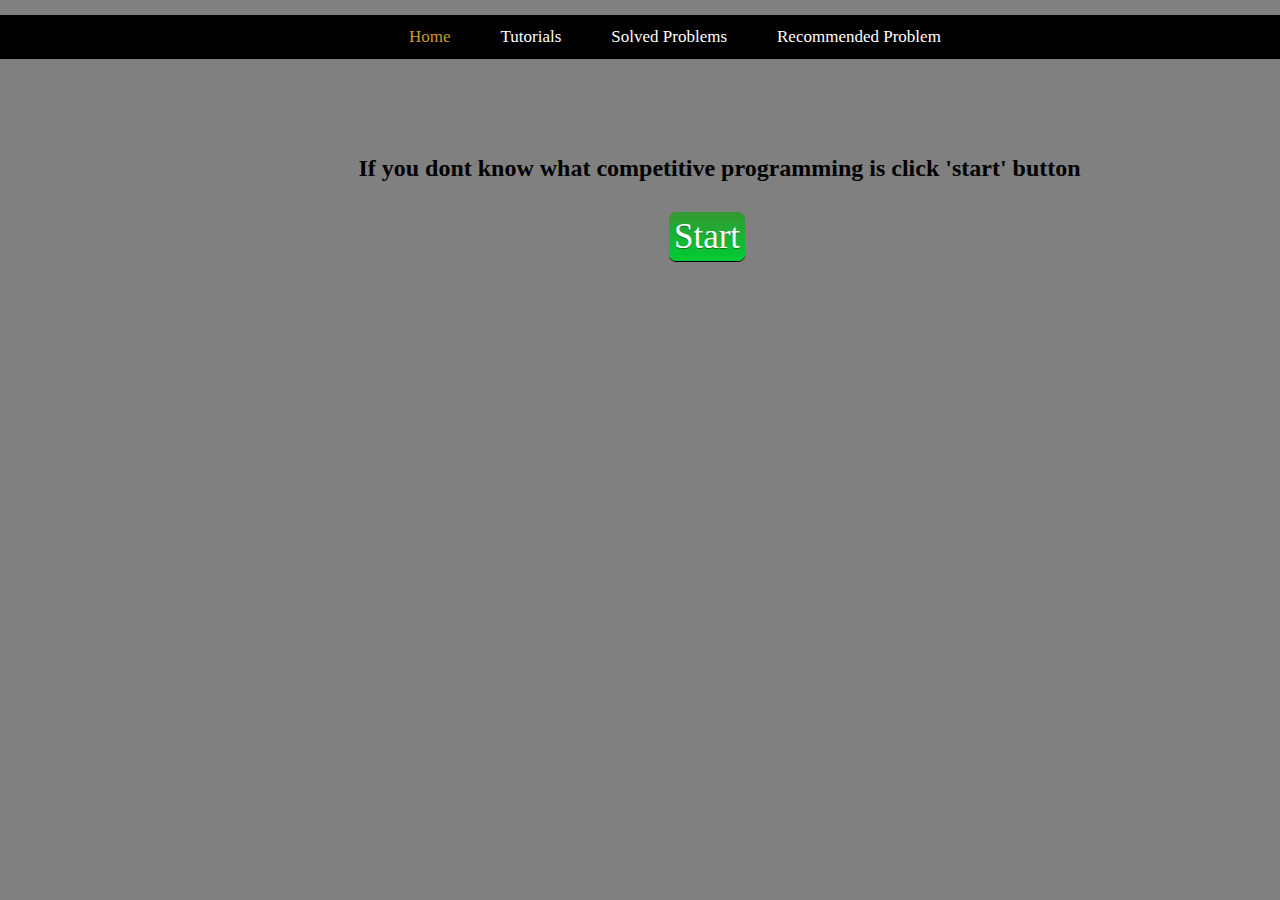
<file: index.html>
<!DOCTYPE html>

<html>
	<head>
		<title>CodeLove</title>
		
		<link rel='stylesheet' type='text/css' href='src-css/background.css' />
		<link rel='stylesheet' type='text/css' href='src-css/nav_bar.css' />
		<link rel='stylesheet' type='text/css' href='src-css/container.css' />
		
		<script src="https://ajax.googleapis.com/ajax/libs/jquery/1.11.3/jquery.min.js"></script>
		<script type='text/javascript' src='src-js/start_button.js'></script>
	</head>
	
	<body>
		<div id='bar'>
			<ul id='nav'>
				<li><a id='fir' href='#'>Home</a></li>
				<li><a href='#'>Tutorials</a>
					<ul>
						<li><a href='#'>Texts</a></li>
						<li><a href='#'>Videos</a></li>
					</ul>
				</li>
				<li><a href='#'>Solved Problems</a></li>
				<li><a href='#'>Recommended Problem</a></li>
			</ul>
		</div>
		
		<div id='container'>
			<h2>If you dont know what competitive programming is click 'start' button</h2>
			<span id='start_button'>Start</span>
			
			<div id='info'>
				<p><b>Competitive programming</b> is a mind sport usually held over the Internet or a local 
				   network, involving participants trying to program according to provided specifications.
				   There are live contest where participants are going to solve algorithmic/maths/programming/relative stuff
				   problems in some specific time. 
				   Also you can practise alone and be more prepared for future contests.
				</p>
				
				<h4>Sites that you can practise:</h4> 
				<ul>
				   <li><a target='_black' href='http://www.codeforces.com'>Codeforces</a>(inclusive contests)</li>
				   <li><a target='_black' href='http://www.topcoder.com'>Topcoder</a>(inclusive contests)</li>
				   <li><a target='_black' href='http://www.hackerrank.com'>Hackerrank</a>(inclusive contests)</li>
				   <li><a target='_black' href='http://www.uva.com'>Uva</a></li>
				   <li><a target='_black' href='http://www.spoj.com'>Spoj</a></li>
			    </ul>
			</div>
		</div>
		
	</body>
</html>
</file>
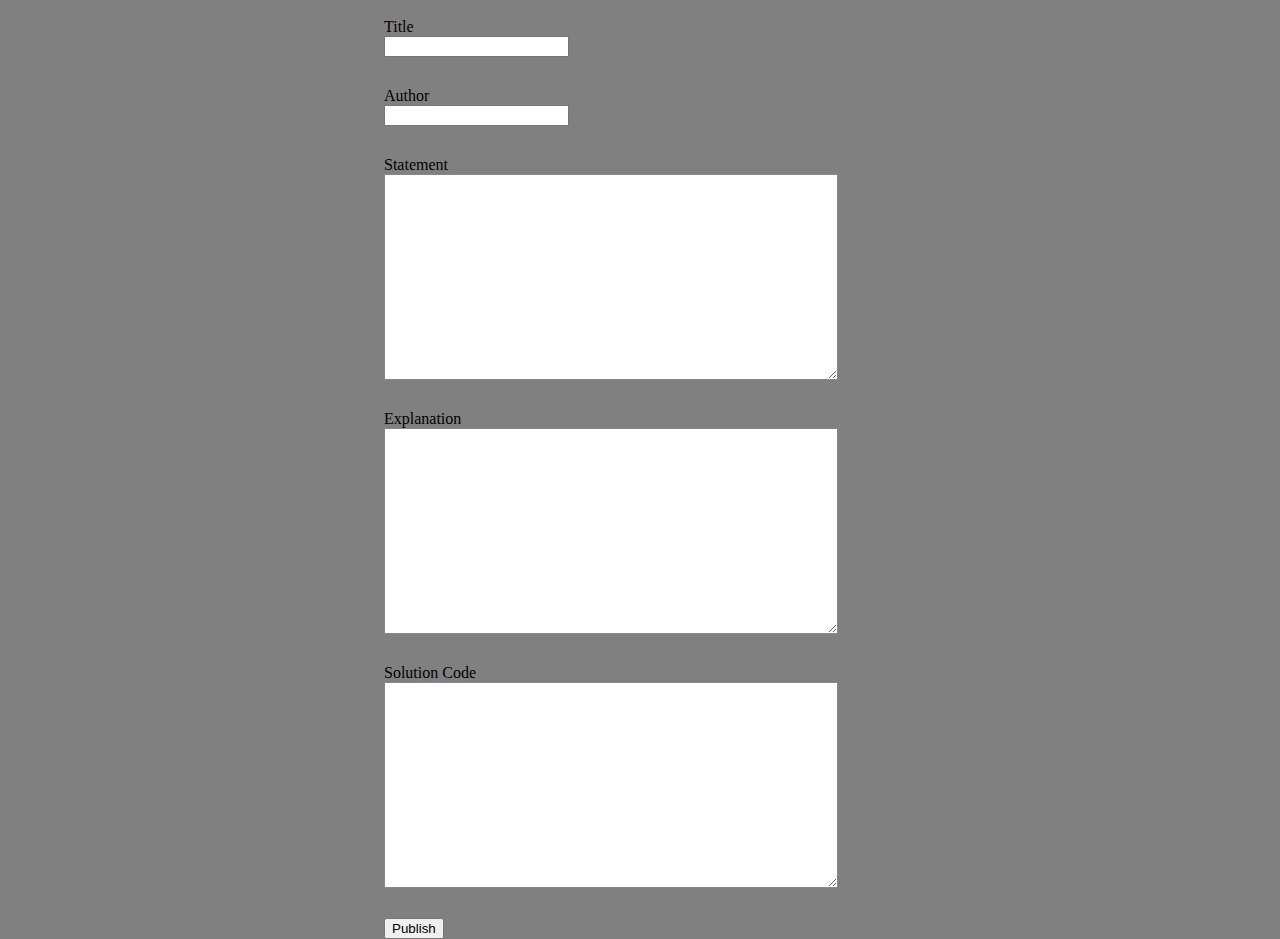
<file: admin_solved_problems.html>
<!DOCTYPE html>

<html>
	<head>
		<title>CodeLove</title>
		
		<link rel='stylesheet' type='text/css' href='src-css/background.css' />
		<link rel='stylesheet' type='text/css' href='src-css/admin_problem_explanation.css' />
	</head>
	
	<body>
		<div id='admin_problem_explanation'>
			<form action='admin_solved_problems_insert.php' method='post'>
				<label for='title'>Title</label> <input type='text' name='title' id='title' />
				<label for='author'>Author</label> <input type='text' name='author' id='author' />
				<label for='statement'>Statement</label> <textarea id='statement'></textarea>
				<label for='explanation'>Explanation</label> <textarea id='explanation'></textarea>
				<label for='solution_code'>Solution Code</label> <textarea id='solution_code'></textarea>
				<input type='submit' value='Publish' />
			</form>
		</div>
	</body>
</html>
</file>
<file: src-css/background.css>
html
{
	margin: 0;
	padding: 0;
}


body
{
	background-color: grey;
	
	margin: 0;
	padding: 0;
}
</file>
<file: src-css/nav_bar.css>
div#bar
{
	position: fixed;
	width: 100%;
	
	background-color: black;
	
	margin-top: 15px;
}


ul#nav
{
	position: relative;	
	left: 30%;
	
	color: white;
	font-size: 17px;
	
	margin: 0;
	padding: 0;
}


#nav li 
{
	position: relative;
	margin: 0px 5px;
	padding: 12px 20px 12px;
	
	float: left;
	list-style: none;
}


#nav a 
{
	color: white;
	text-decoration: none;
	
	display: block;
	border-radius: 1.6em;
}


#nav #fir
{
	color: #CC9933;
}


#nav li:hover a
{
	color: #CC9933;
	transition-duration: 0.5s;
}


#nav ul 
{
	display: none;
	
	position: absolute;
	top: 35px;
	left: 0px;
	
	margin: 0;
	padding: 0;
	width: 125px;
	
	background-color: black;
	
	border: solid 1px #b4b4b4;
	border-radius: 10px;
	box-shadow: 0px 1px 1px #202020;
	
	text-align: center;
}


#nav li:hover > ul 
{
	display: block;
}


#nav ul li 
{
	float: none;
	margin: 0;
	padding: 0;
}


#nav ul a 
{
	font-weight: normal;
	text-shadow: 0px 1px 1px #202020;
}


#nav ul li:hover a, #nav li:hover li a 
{
	background: none;
	color: white;
	box-shadow: none;	
}


#nav ul a:hover 
{
	background: #CC9966 !important;
	border-radius: 0;
	
	color: #FFFFFF !important;
	text-shadow: 0px 1px 1px #202020;
}


#nav ul li:first-child > a 
{
	border-top-left-radius: 9px;
	border-top-right-radius: 9px;
}


#nav ul li:last-child > a 
{
	border-bottom-left-radius: 9px;
	border-bottom-right-radius: 9px;
}
</file>
<file: src-css/container.css>
div#container
{
	position: absolute;
	top: 15%;
	left: 28%;
}


#start_button
{
	position: relative;
	left: 43%;
	top: 15px;
	
	padding: 5px;
	
	font-size: 35px;
	font-family: Georgia, serif;
	
	color: white;
	background-color: #339933;
	background: -webkit-gradient(linear, left top, left bottom, from(#339933), to(#00CC33));
	
	border-radius: 7px;
	box-shadow: black 0 1px 0;
	text-shadow: rgba(0, 0, 0, .4) 0 1px 0;
	
	cursor: pointer;
}


#info
{
	position: absolute;
	left: 5%;
	margin-top: 70px;
	padding: 10px;
	
	width: 90%;
	display: none;
	font-size: 18px;
	
    background: -webkit-gradient(linear, 0% 20%, 0% 92%, from(#f3f3f3), to(#fff), color-stop(.1,#f3f3f3));

	border-top: 1px solid #ccc;
    border-right: 1px solid #ccc;
    border-bottom-right-radius: 60px 60px;
    box-shadow: -1px 2px 2px rgba(0, 0, 0, 0.2);
}


#info:before
{
	position: absolute;
    bottom:0;
    right:0;
	
    width: 25px;
    height: 20px;

	content:'';    
     
    border-bottom-right-radius: 30px;
    box-shadow: -2px -2px 5px rgba(0, 0, 0, 0.3);
    transform: rotate(-20deg) skew(-40deg,-3deg) translate(-13px,-13px);
}


#info:after
{
    position:absolute;
    bottom: 0;
    right: 0;
	
	width: 100px;
    height: 100px;
	
    content: '';
    z-index: -1;
   
    background: rgba(0, 0, 0, 0.2);
    display: inline-block;
    box-shadow: 20px 20px 8px rgba(0, 0, 0, 0.2);
    transform: rotate(0deg) skew(20deg) translate(-45px,-20px);
}


#info ul li a
{
	color: #585858;
	text-decoration: none;
}
</file>
<file: src-css/admin_problem_explanation.css>
div#admin_problem_explanation
{
	position: absolute;
	top: 2%;
	left: 30%;
	
	width: 70%;
}


input[type='text']
{
	display: block;
	margin-bottom: 30px;
}


textarea
{
	width: 50%;
	height: 200px;
	
	border: 1px solid #888;	
	display: block;
	
	margin-bottom: 30px;
}
</file>
